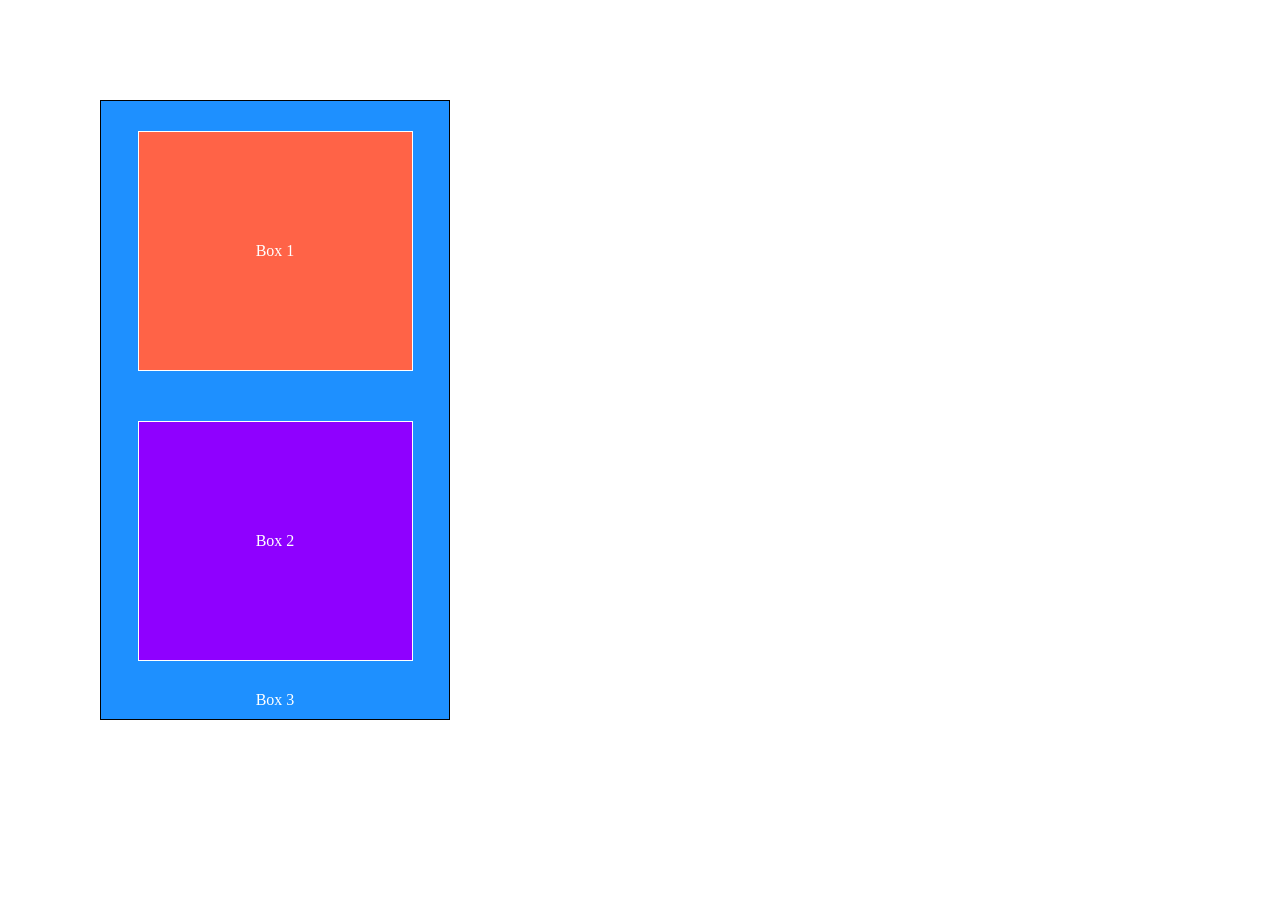
<file: 0x00-intro_to_shell/index.html>
<!DOCTYPE html>
<html lang="en">
<head>
    <meta charset="UTF-8">
    <meta http-equiv="X-UA-Compatible" content="IE=edge">
    <meta name="viewport" content="width=device-width, initial-scale=1.0">
    <title>Document</title>
    <link rel="stylesheet" href="style.css" />
</head>
<body>
    <div class="box3">
        <div class="flex-container">
            <div class="box1">Box 1</div>
            <div class="box2">Box 2</div>
    </div>
    Box 3
    </div>
</body>
</html>
</file>
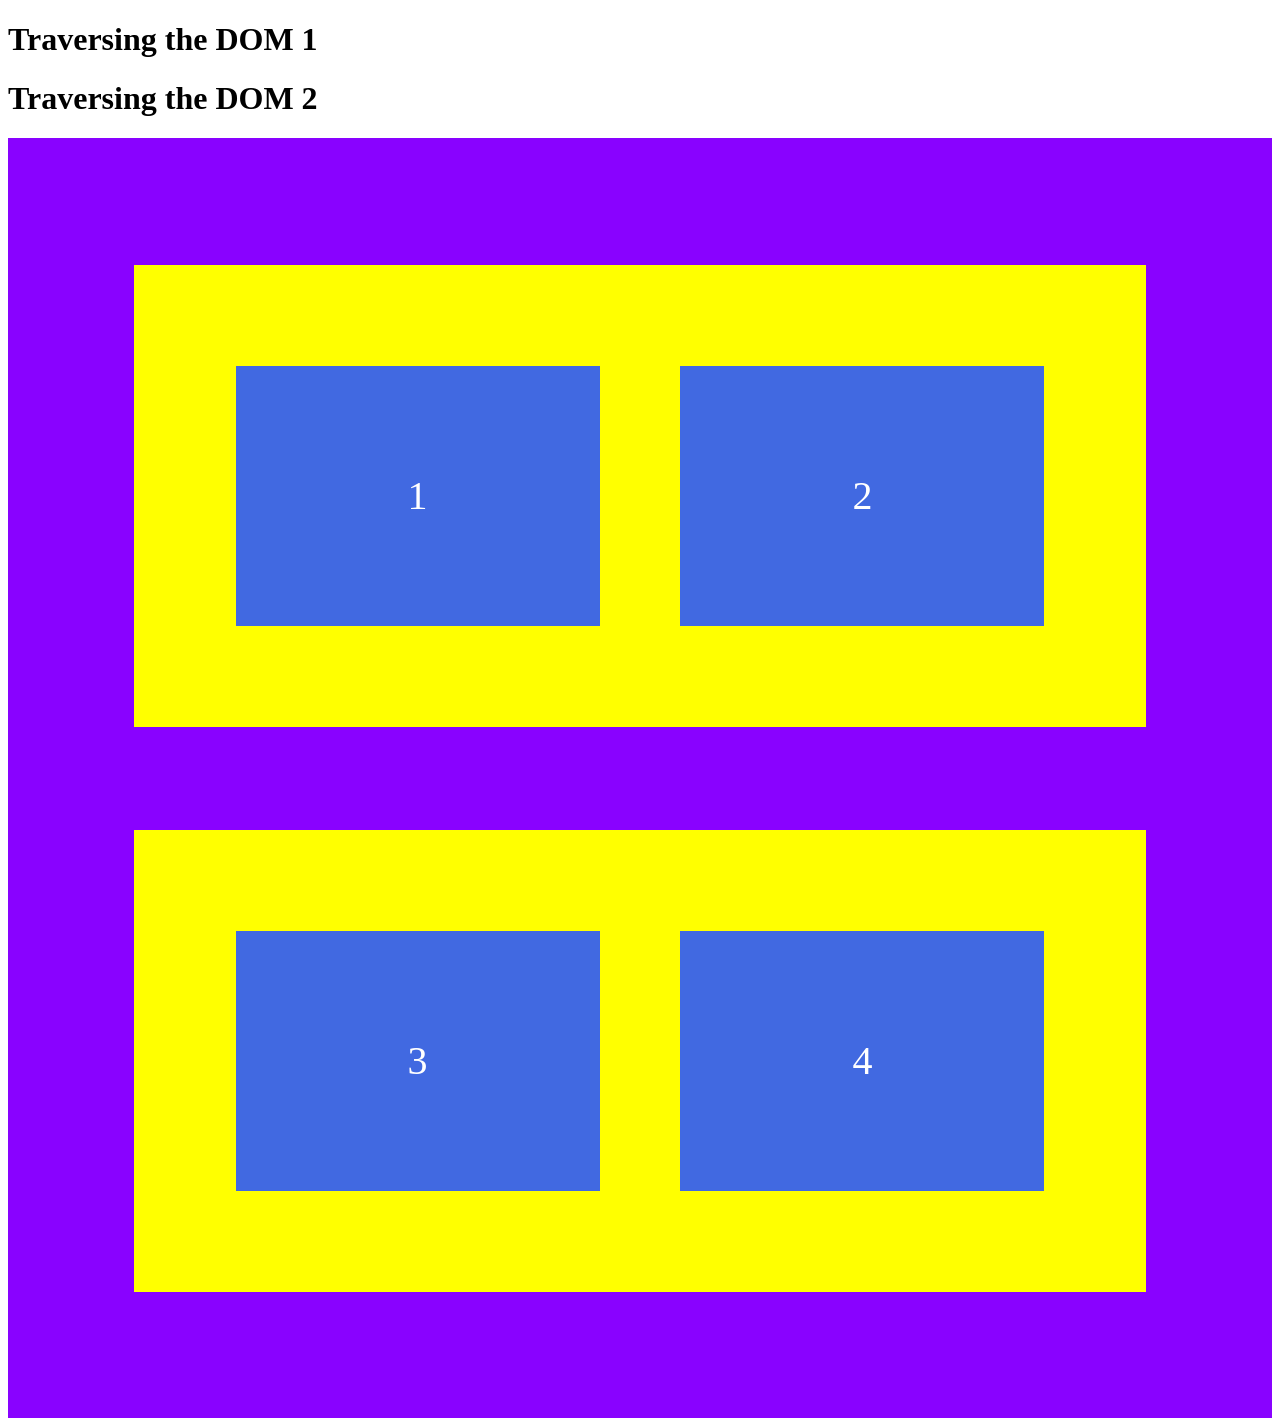
<file: 0x00-intro_to_shell/0x02-intro_to_js/transversing.html>
<!DOCTYPE html>
<html lang="en">
<head>
    <title>Dom</title>

    <style>
        *{
        box-sizing: border-box;
        }

        #grandparent{
            background-color: rgb(137, 2, 255);
            width: 100%;
            height: 100vw;
            display: flex;
            flex-direction: column;
            gap: 10%;
            padding: 10%;
        }
        .parent{
            background-color: rgb(255, 255, 0);
            width: 100%;
            height: 50%;
            padding: 10%;
            display: flex;
            gap: 10%;
        }
        .child{
            background-color: royalblue;
            width: 50%;
            height: 100%;
            margin: auto;
            display: flex;
            justify-content: center;
            align-items: center;
            color: white;
            font-size: 40px;
            gap: 10%;
           
        }
    </style>
</head>
<body>
    <h1 id="heading">Traversing the DOM 1</h1>
    <h1 id="heading2">Traversing the DOM 2</h1>
    <div id="grandparent">
        <div class="parent">
            <div class="child">1</div>
            <div class="child">2</div>   
        </div>
        <div class="parent">
            <div class="child">3</div>
            <div class="child">4</div>
        </div>
   </div>
    <script>
       

    </script>
</body>
</html>
</file>
<file: 0x00-intro_to_shell/style.css>
* {
   box-sizing: border-box;
   padding: 0;
   margin:  0;
}

.flex-container {
    display: flex;
    flex-direction: column;
    gap: 50px;
    justify-content: center;
    align-items: center;
    height: 590px;
}

.box1 {
    display: flex;
    align-items: center;
    justify-content: center;
    width: 275px;
    height: 240px;
    background-color: tomato;
    border: 1px solid #ffffff;
    text-decoration: center;
    color: #fff;
}


.box2 {
    display: flex;
    align-items: center;
    justify-content: center;
    width: 275px;
    height: 240px;
    background: #8f00ff;
    border: 1px solid #ffffff;
    text-decoration: center;
    color: #fff;
}

.box3 {
    width: 350px;
    height: 620px;
    background-color: dodgerblue;
    border: 1px solid #000;
    margin: 100px;
    text-align: center;
    color: #fff;
}

.responsive-container{
      display: flex;
      flex-direction: column;
      gap: 20px;
      width: 80%;
      margin: 100px auto;
}

.item-container{
    display: flex;
    flex-direction: row;
    gap: 20px;
}


.item {
    background-color:  #868e96;
    width: 200px;
    height: 200px;
    padding: 10px;
}
 

@media screen and (min-width: 1024px) {
    .item-container {
        display: flex;
        flex-direction:  row;
        gap:  20px;
    }
    
    .item {
        background-color:  #868e96;
        width: 200px;
        height: 200px;
    }
    
}

@media screen and (min-width: 360px) and (max-width: 640px) {
    .item-container {
        display: flex;
        flex-direction:  column;
    }
    .item {
        width:  80%;
        height: 100px;
        margin:0  auto;
    }
}
</file>
